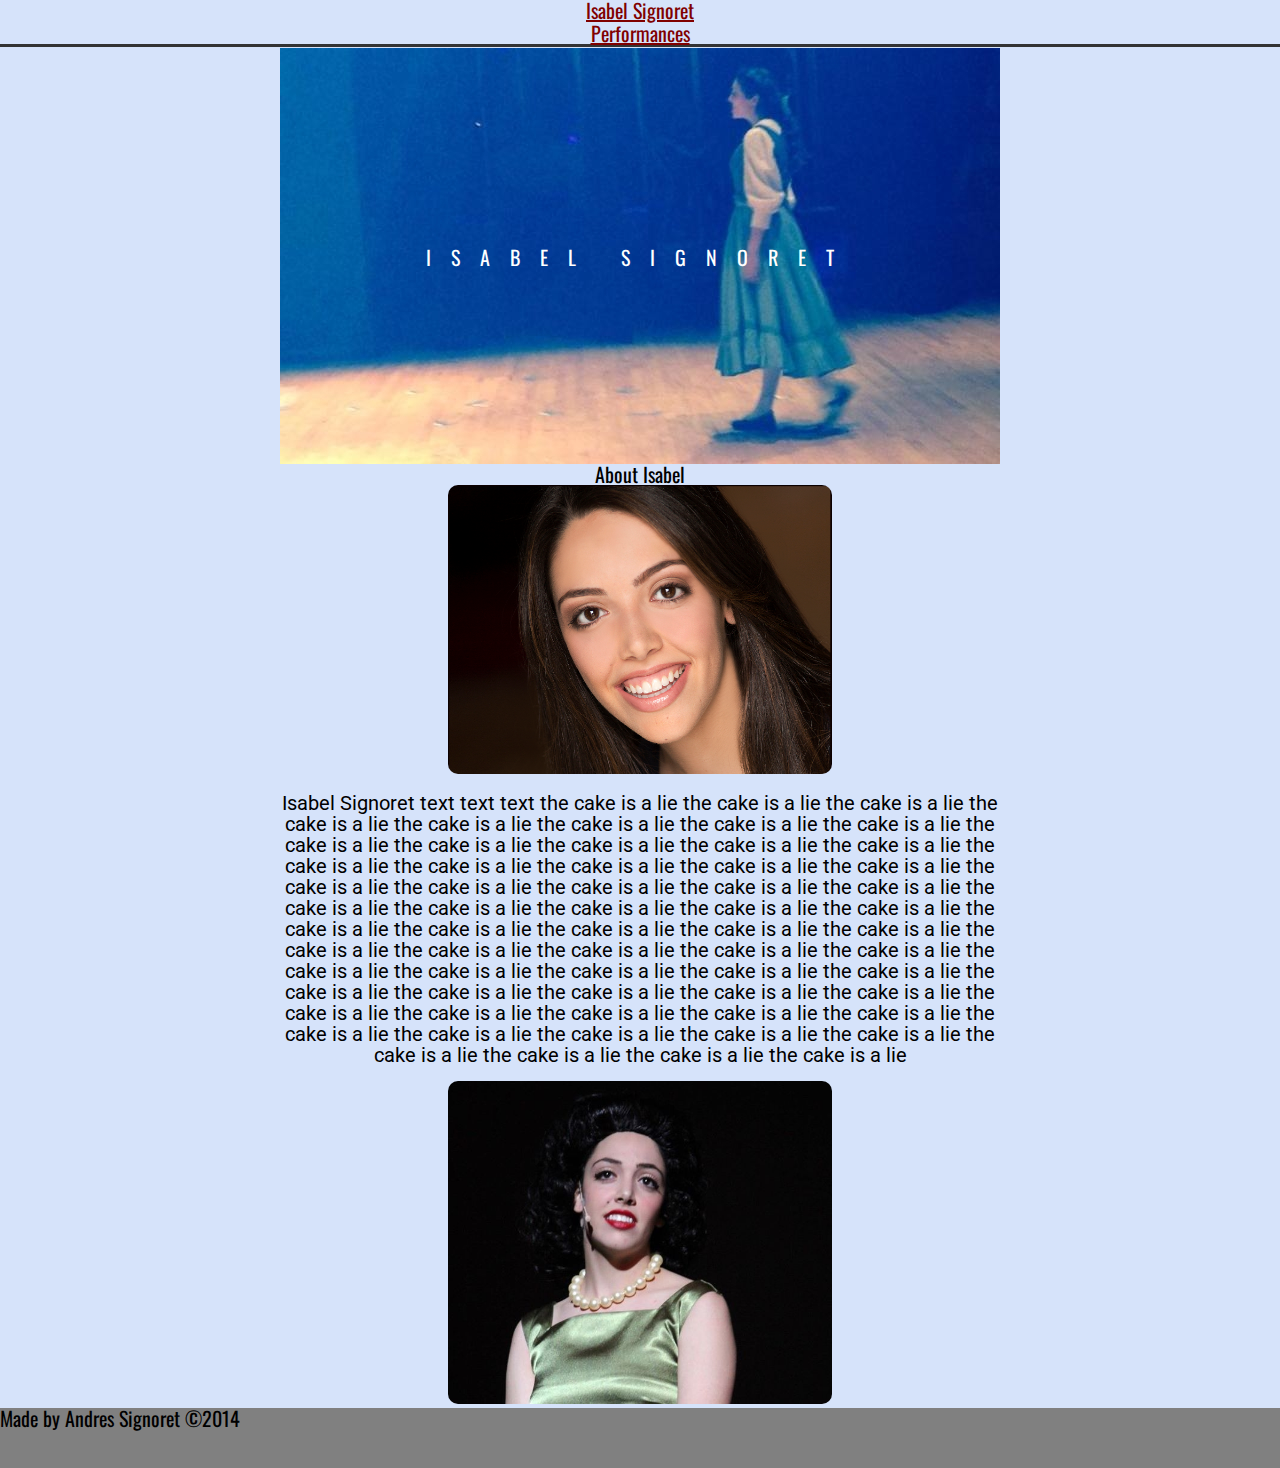
<file: index.html>
<!doctype html>
<html>
<head>
    <title>Isabel Signoret || Home</title>
    <meta charset="utf-8">
    <meta name="viewport" content="width=device-width, initial-scale=1.0">
    <link rel="stylesheet" type="text/css" href="/css/screen.css" media="all">
    <link rel="stylesheet" href="http://yui.yahooapis.com/pure/0.5.0/pure-min.css">
    <link href='http://fonts.googleapis.com/css?family=Oswald:400,700|Roboto:400,700,700italic,500' rel='stylesheet' type='text/css'>

</head>

<body class="home">

<div class="pure-menu pure-menu-open pure-menu-horizontal">
    <a href="/index.html" class="pure-menu-heading">Isabel Signoret</a>

    <ul class="nav">
        <li class="performances"><a href="performances.html">Performances</a></li>
    </ul>
</div>

<div class="hero">
    ISABEL SIGNORET
</div>

<section class="about">
    <h2 class= "isa">About Isabel</h2>
    <div class= "aboutcont">
    <img class= "headshot" src="/img/newhedshot.jpg" alt="">
    <p><b>Isabel Signoret</b> text text text the cake is a lie the cake is a lie the cake is a lie the cake is a lie the cake is a lie the cake is a lie the cake is a lie the cake is a lie the cake is a lie the cake is a lie the cake is a lie the cake is a lie the cake is a lie the cake is a lie the cake is a lie the cake is a lie the cake is a lie the cake is a lie the cake is a lie the cake is a lie the cake is a lie the cake is a lie the cake is a lie the cake is a lie the cake is a lie the cake is a lie the cake is a lie the cake is a lie the cake is a lie the cake is a lie the cake is a lie the cake is a lie the cake is a lie the cake is a lie the cake is a lie the cake is a lie  the cake is a lie the cake is a lie the cake is a lie the cake is a lie the cake is a lie the cake is a lie the cake is a lie the cake is a lie the cake is a lie the cake is a lie the cake is a lie the cake is a lie the cake is a lie the cake is a lie the cake is a lie the cake is a lie the cake is a lie the cake is a lie the cake is a lie the cake is a lie the cake is a lie the cake is a lie the cake is a lie the cake is a lie the cake is a lie the cake is a lie</p>
    <img class= "imagedos" src="/img/newlight.jpg" alt="">
    </div>
</section>
<footer>
    <p class= "copy"><i>Made by Andres Signoret</i>  &copy;2014</p>
</footer>
</body>
</html>
</file>
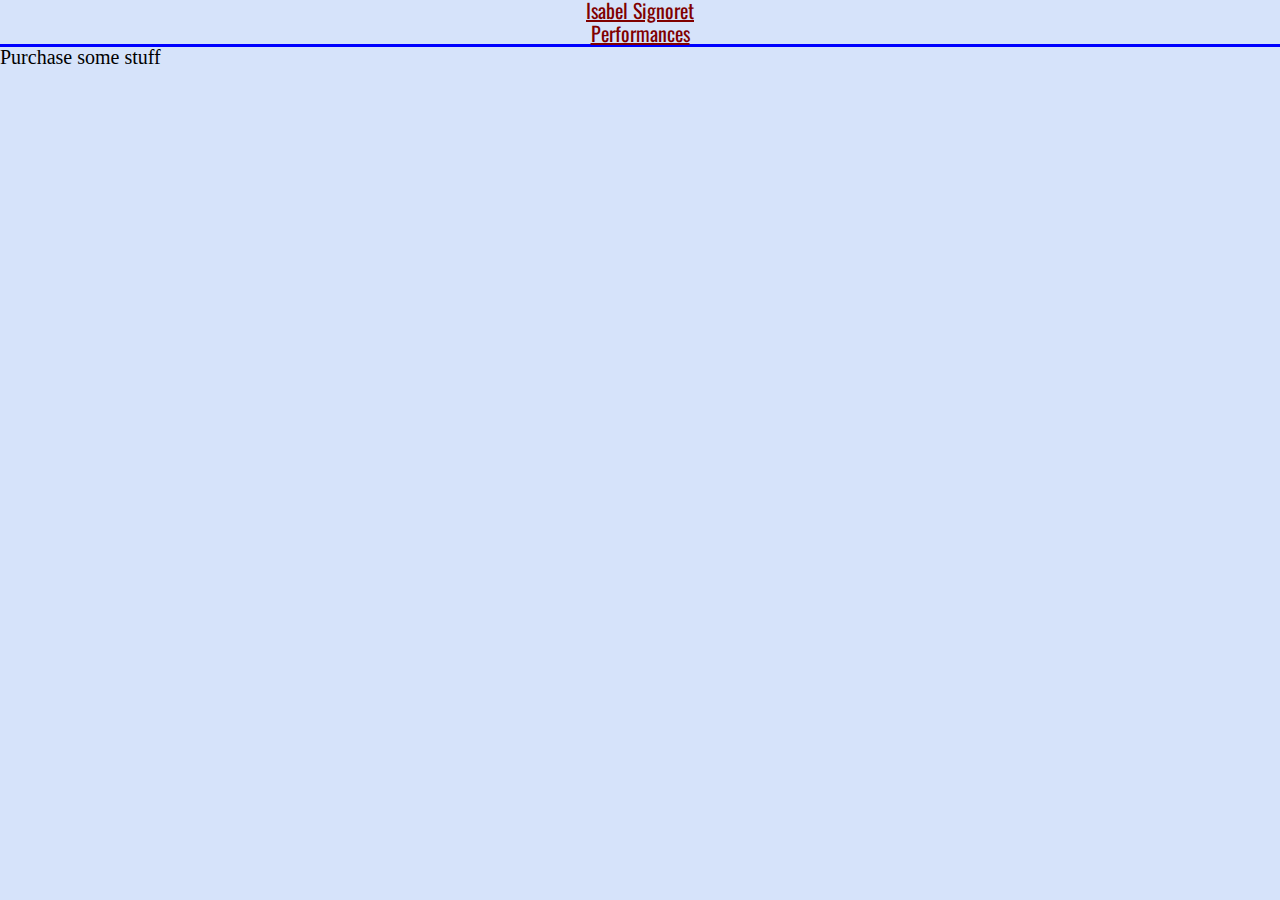
<file: performances.html>
<!doctype html>
<html>
<head>
    <title>Isabel Signoret || Performance History</title>
    <meta charset="utf-8">
    <meta name="viewport" content="width=device-width, initial-scale=1.0">
    <link rel="stylesheet" type="text/css" href="/css/screen.css" media="all">
    <link rel="stylesheet" href="http://yui.yahooapis.com/pure/0.5.0/pure-min.css">
    <link href='http://fonts.googleapis.com/css?family=Oswald:400,700|Roboto:400,700,700italic,500' rel='stylesheet' type='text/css'>
</head>

<body class="performances">

<div class="pure-menu pure-menu-open pure-menu-horizontal">
    <a href="index.html" class="pure-menu-heading">Isabel Signoret</a>

    <ul class="nav">
        <li class="performances"><a href="#">Performances</a></li>
    </ul>
</div>

<section class="purchase-form">
    <h2>Purchase some stuff</h2>
   
</section>


</body>
</html>
</file>
<file: css/screen.css>
html, body, div, span, applet, object, iframe,
h1, h2, h3, h4, h5, h6, p, blockquote, pre,
a, abbr, acronym, address, big, cite, code,
del, dfn, em, img, ins, kbd, q, s, samp,
small, strike, strong, sub, sup, tt, var,
b, u, i, center,
dl, dt, dd, ol, ul, li,
fieldset, form, label, legend,
table, caption, tbody, tfoot, thead, tr, th, td,
article, aside, canvas, details, embed,
figure, figcaption, footer, header, hgroup,
menu, nav, output, ruby, section, summary,
time, mark, audio, video {
  margin: 0;
  padding: 0;
  border: 0;
  font-size: 100%;
  font: inherit;
  vertical-align: baseline;
}

/* HTML5 display-role reset for older browsers */
article, aside, details, figcaption, figure,
footer, header, hgroup, menu, nav, section {
  display: block;
}

body {
  line-height: 1;
}

ol, ul {
  list-style: none;
}

blockquote, q {
  quotes: none;
}

blockquote:before, blockquote:after,
q:before, q:after {
  content: '';
  content: none;
}

table {
  border-collapse: collapse;
  border-spacing: 0;
}

* {
  -moz-box-sizing: border-box;
  box-sizing: border-box;
  background-repeat: no-repeat;
  background-position: 0 0;
}

body {
  font-size: 20px;
  line-height: 21px;
  background: #d6e3fa;
}

a {
  color: #800000;
}

.pure-menu-horizontal {
  text-align: center;
}

.pure-grid {
  font-family: "Oswald";
}

.nav li {
  border-bottom: 3px solid #333;
}

.home li.home {
  border-color: blue;
}

.performances li.performances {
  border-color: blue;
}

ul {
  font-family: "Oswald";
}

.about .headshot, .about .imagedos {
  border-radius: 10px;
  width: 30%;
}

p {
  font-family: "Roboto";
}

.pure-menu-heading {
  font-family: "Oswald";
}

.hero {
  color: white;
  font-family: "Oswald";
  background: url(/img/btb011.jpg);
  text-align: center;
  background-position: center;
  width: 100%;
  height: 417px;
  background-repeat: no-repeat;
  text-align: center;
  padding-top: 200px;
  letter-spacing: 20px;
  border-radius: 10px;
}

.about {
  position: relative;
  width: 100%;
  text-align: center;
  margin: 0 auto;
}
.about p {
  width: 750px;
  margin: 0 auto;
}
.about .isa {
  font-family: "Oswald";
}
.about .headshot {
  margin-bottom: 15px;
}
.about .imagedos {
  margin-top: 15px;
}

footer {
  background: gray;
  bottom: 0;
  height: 60px;
  width: 100%;
}
footer p {
  font-family: "Oswald";
}

@media screen and (max-width: 500px) {
  .wrap {
    background-size: 300px;
    background-color: white;
    background-repeat: no-repeat;
  }

  .hero {
    color: white;
    font-family: "Oswald";
    background: url(/img/btb011.jpg);
    text-align: center;
    height: 250px;
    padding-top: 100px;
    width: 100%;
    background-size: 100% 100%;
    letter-spacing: 5px;
  }

  h2 {
    border-bottom: 1px solid #999;
    padding-bottom: .5em;
  }

  p {
    font-family: "Roboto";
  }

  footer {
    background-color: gray;
    border-radius: 10px;
    right: 0;
    bottom: 0;
    width: 100%;
    height: 50px;
  }
  footer .copy {
    font-family: "Oswald";
  }

  ul {
    position: absolute;
    right: 0;
  }

  .aboutcont p {
    width: 100%;
  }
  .aboutcont .headshot, .aboutcont .imagedos {
    width: 100%;
    height: 100%;
    border-radius: 10px;
  }
}
</file>
